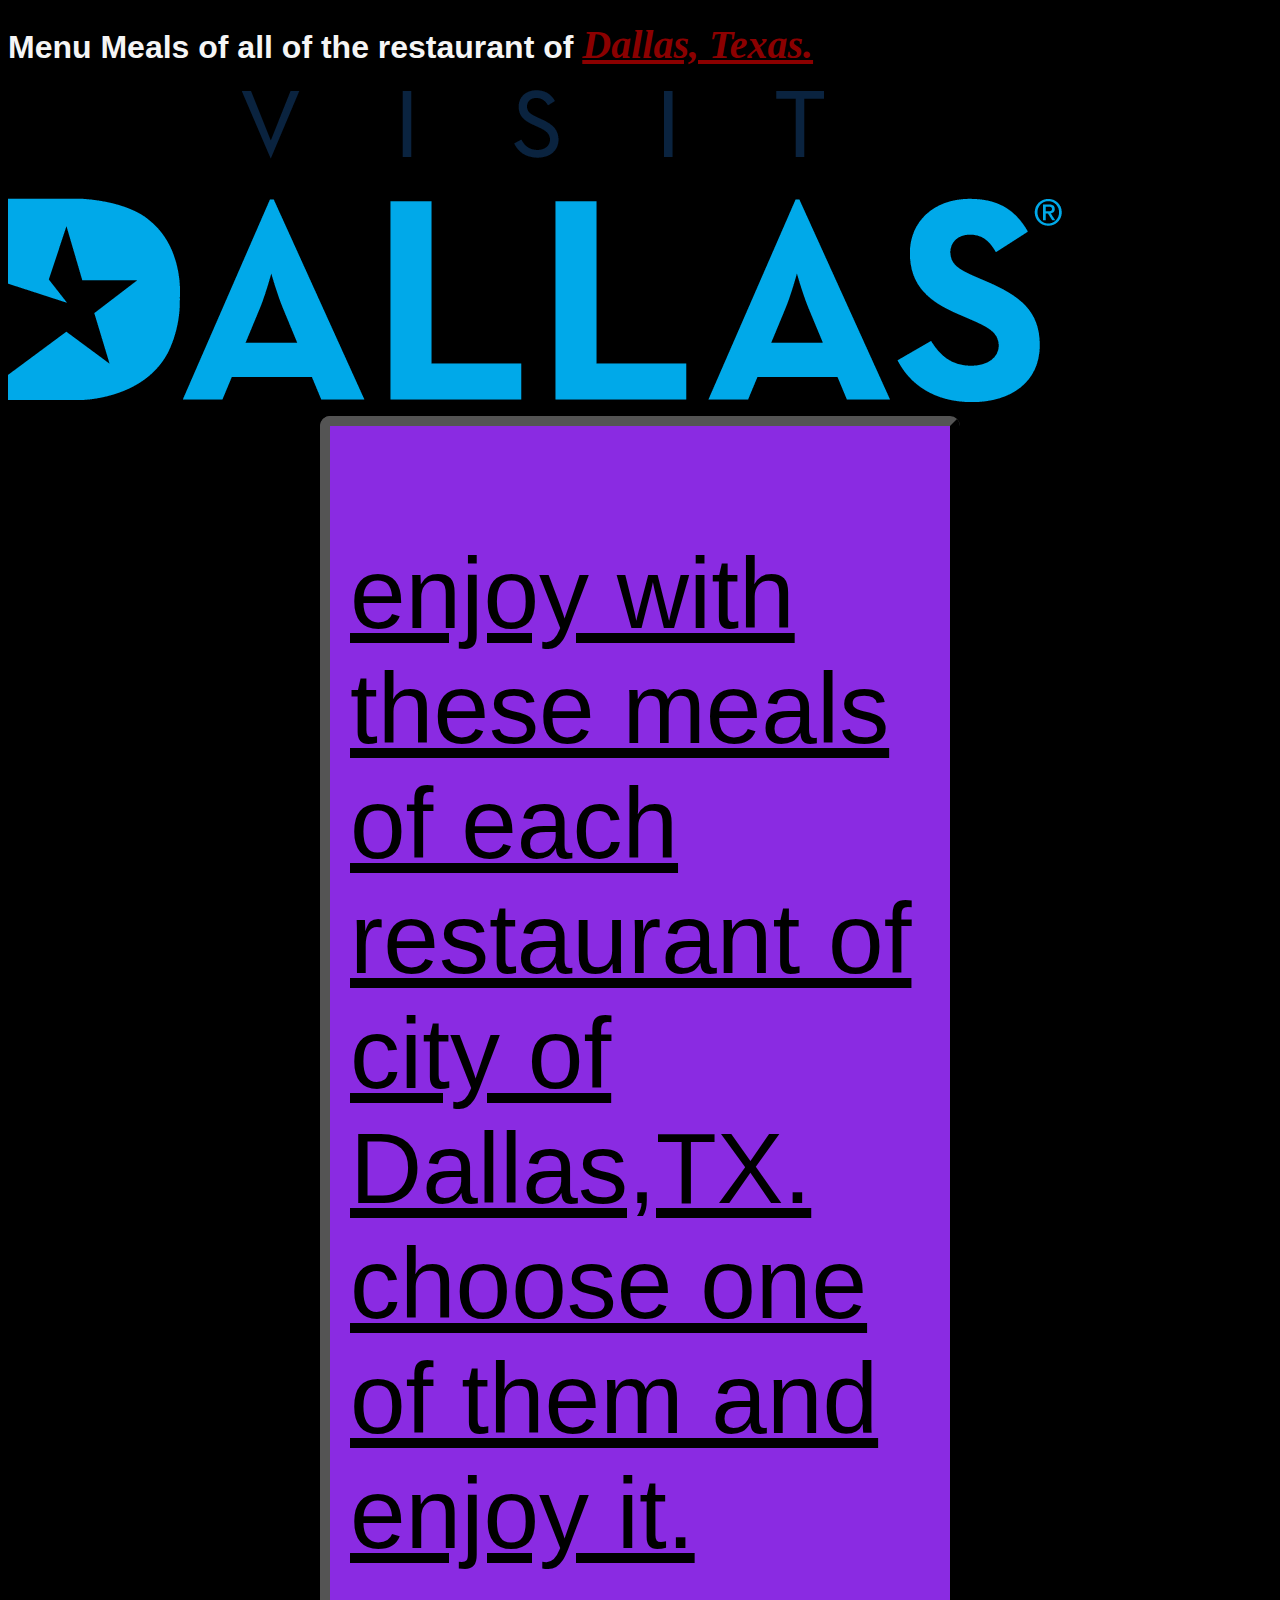
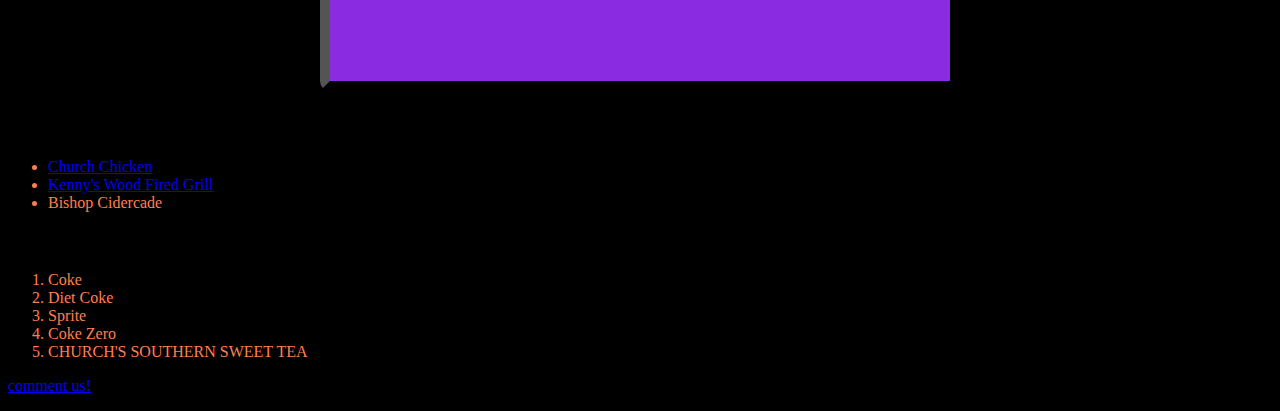
<file: 1. Introduccion a html/index.html>
<!DOCTYPE html> <!--etiquetando que la pagina sera formato HTML-->
<html lang="en"> <!---inicializacion de la pagina html-->
    <head> <!--etiqueta donde se escribe informacion de la pagina-->
        <title>First Page Web</title><!---se asigna nombre de la pagina para la pestaña del buscador-->
        
        <link rel="stylesheet" href="style.css"> <!--vinculando un archivo con la etiqueta <link> y el atributo "rel" especifica que tipo de documento se relacionara con la pagina web que es "stylesheet" que significa "hoja de cascada" para diseño de la pagina y href="para asignar la direccion de la carpeta del archivo del archivo" o url del mismo-->

        <link rel="icon" href="images\favicon.png"> <!--vinculando con la etiqueta <link> un archivo especificando con el atributo "rel" que va ser icono de la pestaña de la pagina y con el atributo "href" especificando la direccion del archivo-->
    </head> 
    
    <body> <!--apertura del cuerpo de la pagina-->
        <h1 class="intro">Menu Meals of all of the restaurant of <span class="title">Dallas, Texas.</span></h1> <!--declaracion de titulo con <h1> y asignando estilo con el contenedor <span> que sirve como contenedor de diseño para texto--> 
        
    <!--
    1. con la etiqueta <img> se asigna imagenes desde la web o directorio de carpetas, le atributo "src" se asigna la direccion url o directorio del archivo donde esta la imagen.
    2. el atributo "alt" sirve para cuando la imagen no puede ser resolucionada por el navegador, se mostrara un texto de remplazo.
    3. el atributo "title" sirve para mostrar una descripcion en la imagen en el momento que el mouse o cursor apunta a la imagen. -->
        <img src="images\VisitDallas.png" alt=" Visit Dallas Logo" title="Dallas, TX, Where the behavior never sleeps">
        
        <div class="text">     
            <p class="paragraph">
                enjoy with these meals of each restaurant of city of Dallas,TX. 
                choose one of them and enjoy it.
            </p>
        </div>
        <h2>Choose one of our Restaurants and enjoy the Menus of them.</h2> <!--subtitulo-->
        
        <!--Listas Desordenadas son las listas que no tienen un numero consecutivo, solamente se muestran por puntos-->
        <ul>
            <!--el atributo target sirve para abrir el enlace ya sea en la misma pestaña o en otra, 
            ai ponemos _self se abrira en la misma pestaña y si ponemos  _blank se abrira en otra pestaña-->
            <!-- El Atributo "title" sirve para dar una descripcion al apuntar con el mause a una propiedad de la pagina-->
            <li><a href="church_chicken_index.html" target="_self" title="Church chicken Restaurant">Church Chicken</a></li>
            <li><a href="Kenny_Wood_index.html" target="_blank" title="Kenny's Wood Fired Grill Restaurant" >Kenny's Wood Fired Grill</a></li>
            <li>Bishop Cidercade</li>
        </ul>

        <h3>Drinks</h3> <!--Subtitulos-->
        <!--listas Ordenadas, en este etiqueta las listas son numeradas consecutivamente-->
        <ol>
            <!--en las listas se asigna enlaces con la 
            etiqueta A y despues href que significa hyper
            reference y asignamos el enlace externo de internet-->
            <li>Coke</li>
            <li>Diet Coke</li>
            <li>Sprite</li>
            <li>Coke Zero</li>
            <li>CHURCH'S SOUTHERN SWEET TEA</li>
        </ol>

        <p><a href="form.html">comment us!</a></p>
    </body>
</html> <!--finalizacion de la pagina html-->
</file>
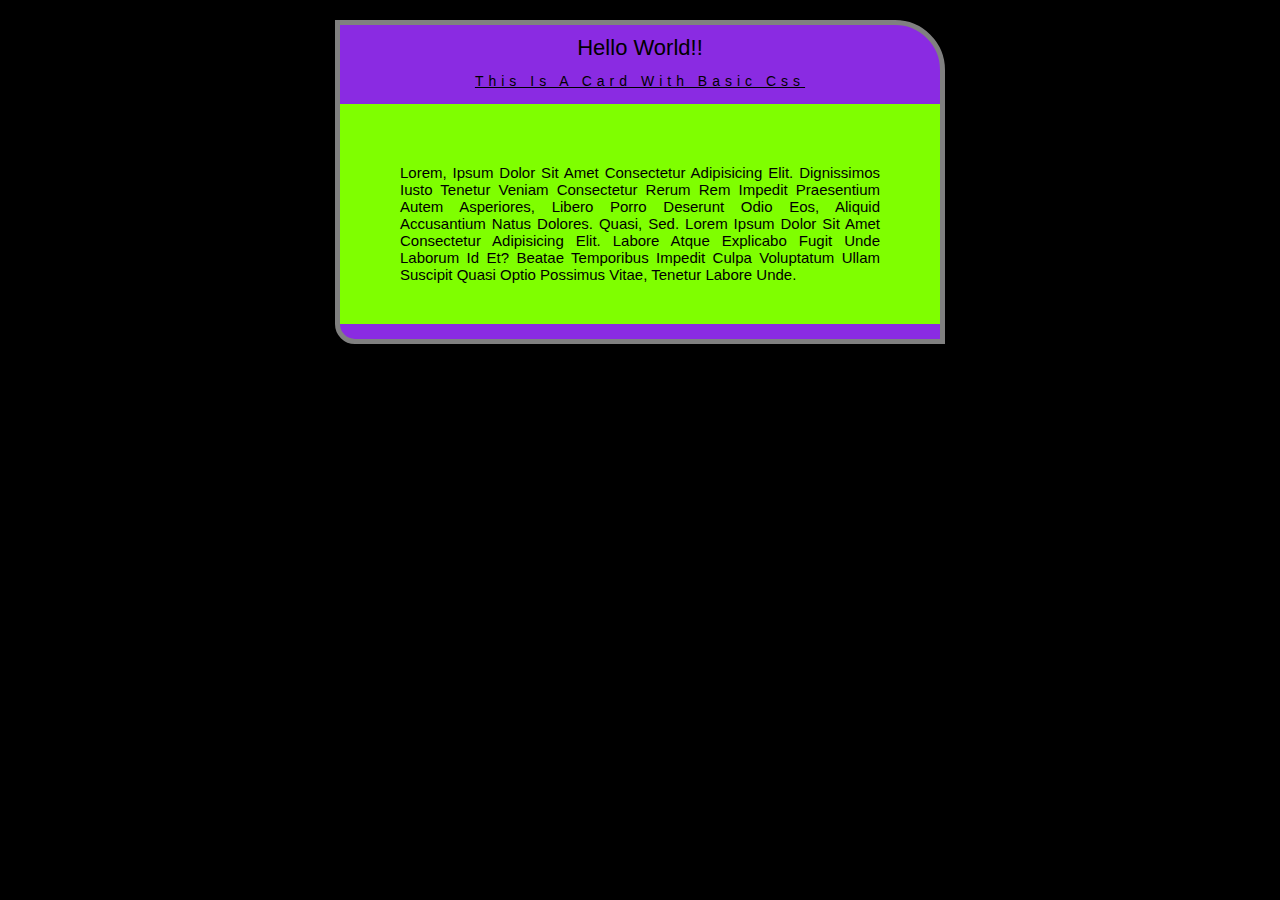
<file: 3. Tarjeta simple en css/index.html>
<!DOCTYPE html>
<html lang="en">
<head>
    <title>Card</title>
    <link rel="stylesheet" href="styles.css">
    <link rel="icon" href="#">
</head>
<body>
    <div class="card">
        <h1 class="title">Hello World!!</h1>
        <h2 class="subtitle">This is a card with basic css</h2>
        <p class="first-paragraph"> Lorem, ipsum dolor sit amet consectetur adipisicing elit. Dignissimos iusto tenetur veniam consectetur rerum rem impedit praesentium autem asperiores, libero porro deserunt odio eos, aliquid accusantium natus dolores. Quasi, sed. Lorem ipsum dolor sit amet consectetur adipisicing elit. Labore atque explicabo fugit unde laborum id et? Beatae temporibus impedit culpa voluptatum ullam suscipit quasi optio possimus vitae, tenetur labore unde.
        </p>
    </div>
</body>
</html>
</file>
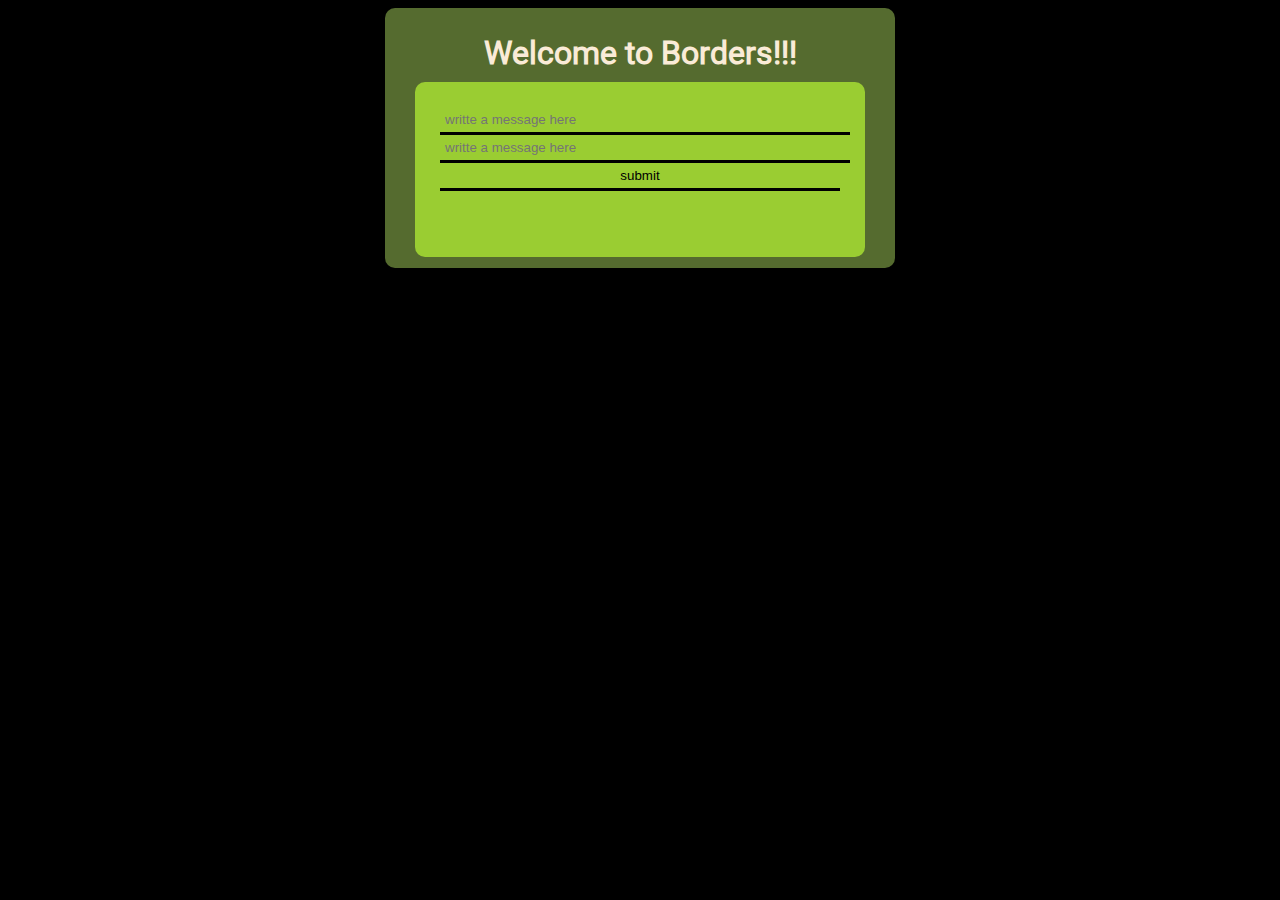
<file: 2. Introduccion a css/Bordes/index.html>
<!DOCTYPE html>
<html lang="en">
<head>
    <title>Bordes</title>
    <link rel="stylesheet" href="style.css">
    <link rel="stylesheet" href="fonts.css">
</head>
<body>
    <div class="apartado1">
        <h1 class="titulo">Welcome to Borders!!!</h1>
            <form action="#" class="forms">
                <input type="text" class="inputs1" placeholder="writte a message here">
                <input type="text" class="inputs1" placeholder="writte a message here">
                <input type="button" value="submit" class="inputs1">
            </form>
    </div>
</body>
</html>
</file>
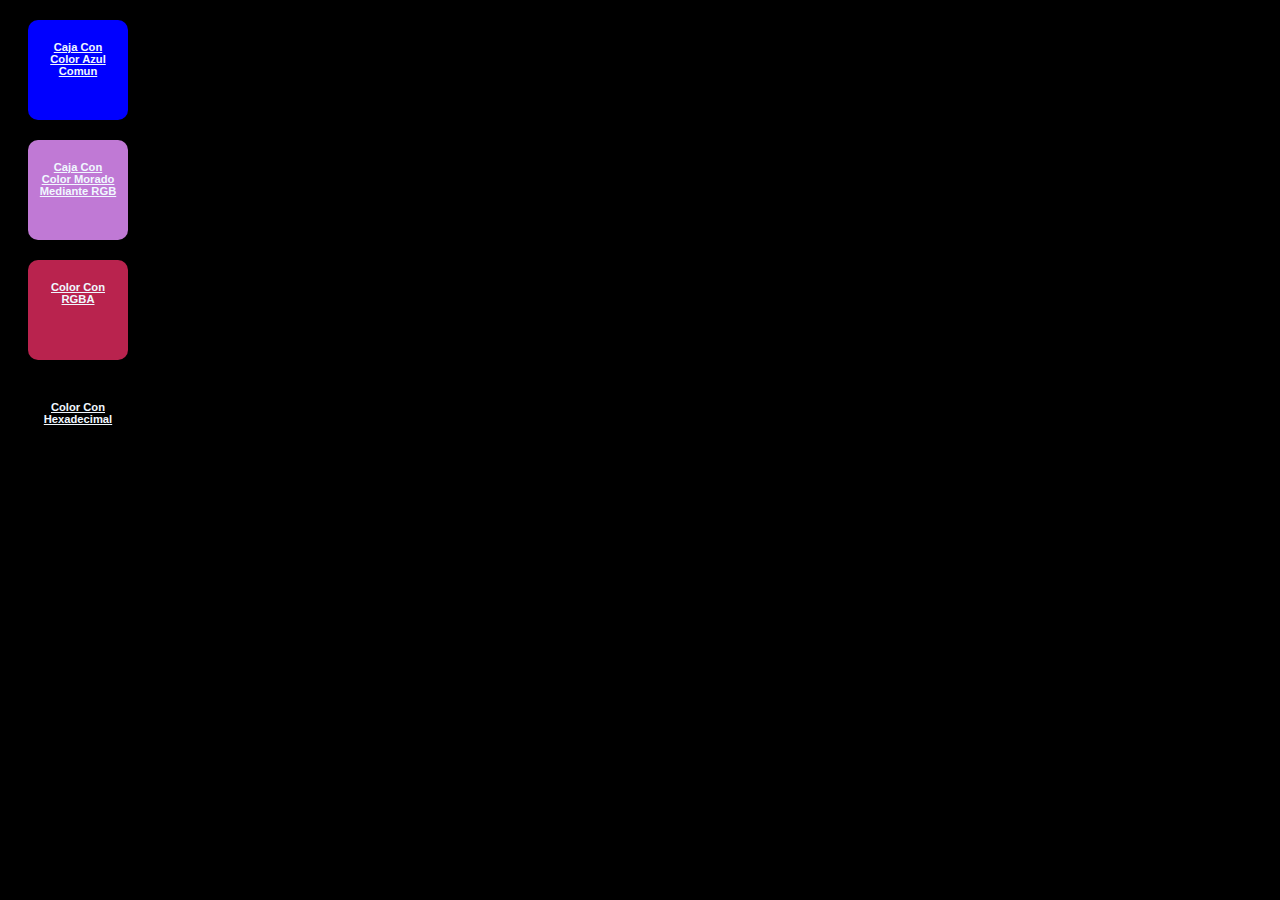
<file: 2. Introduccion a css/colores/index.html>
<!DOCTYPE html>
<html lang="en">
<head>
    <title>Colores</title>
    <link rel="stylesheet" href="style.css">
</head>
<body>
    <div class="box"><p class="title">caja con color azul comun</p></div>
    <div class="box1">
        <p class="title">caja con color morado mediante RGB</p>
    </div>
    <div class="box2">
        <p class="title">color con RGBA</p>
    </div>
    <div class="box3">
        <p class="title">color con hexadecimal</p>
    </div>
</body>
</html>
</file>
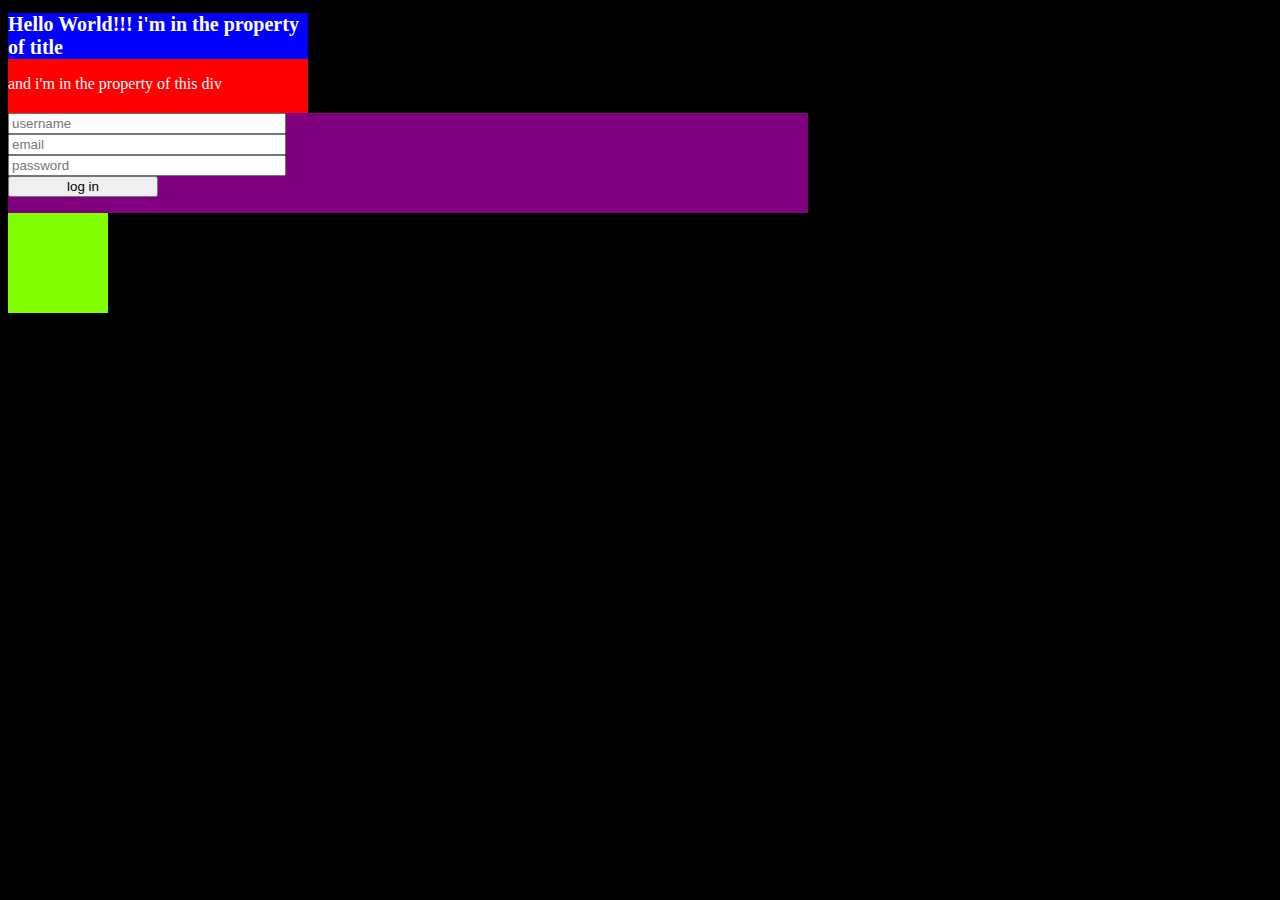
<file: 2. Introduccion a css/Modelo de caja/index.html>
<!DOCTYPE html>
<html lang="en">
<head>
    <title>Box Model</title>
    <link rel="stylesheet" href="styles.css">
    <link rel="icon" href="favicon16x16.png">
</head>
<body>
    <div class="caja1">
        <h1 class="title1">Hello World!!! i'm in the property of title</h1>
        <p> and i'm in the property of this div</p>
    </div>

    <div class="caja2">
        <form>
        <input type="text" class="in1" placeholder="username" required>
        <input type="email" class="in2" placeholder="email" required>
        <input type="password" class="in3" placeholder="password" required>
        <input type="submit" class="in4" value="log in">
        </form>
    </div>
    <div class="caja3">
    </div>
</body>
</html>
</file>
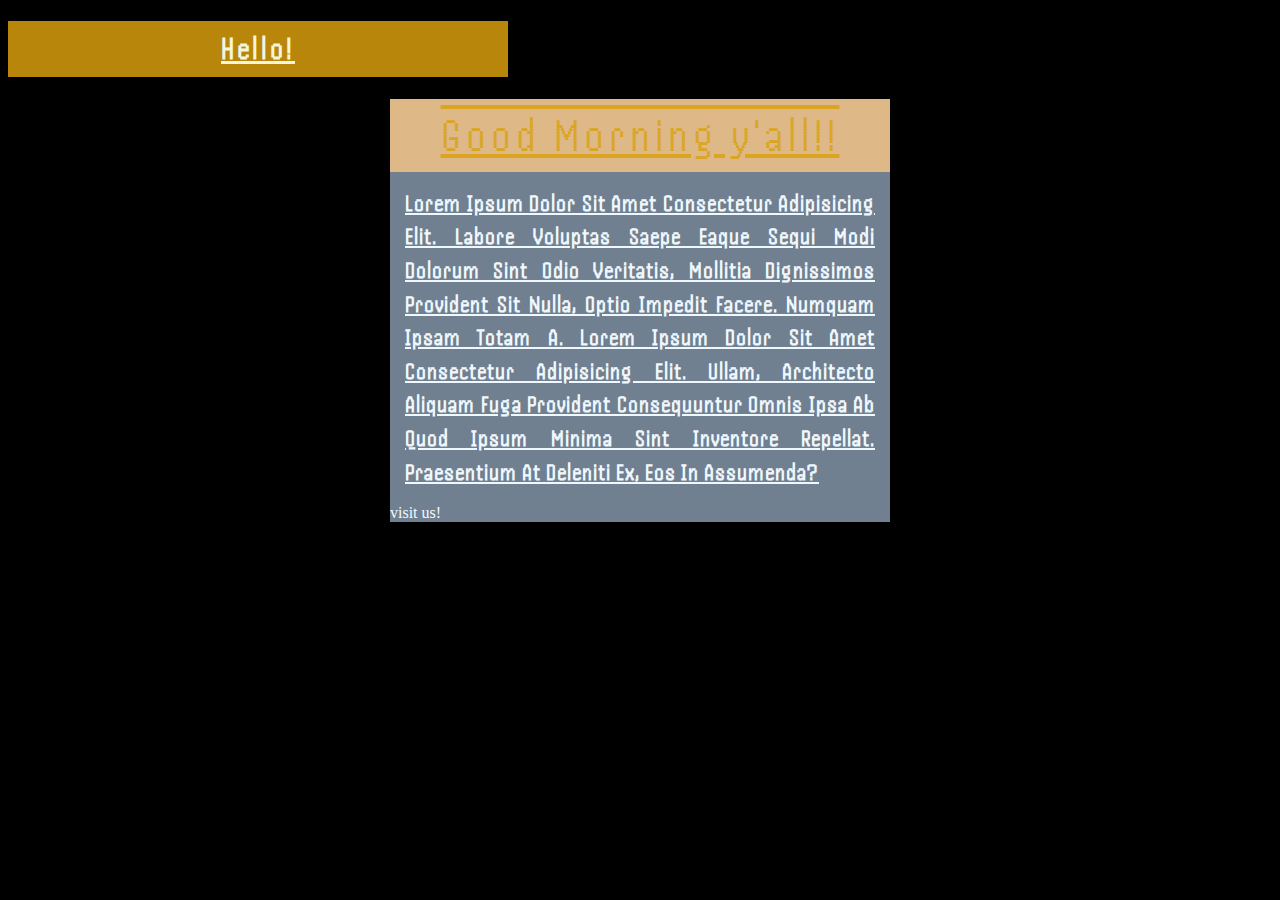
<file: 2. Introduccion a css/propiedades de fuentes de texto/index.html>
<!DOCTYPE html>
<html lang="en">
<head>
    <title>Propiedades de texto</title>
    <link rel="stylesheet" href="style.css">
    <link rel="stylesheet" href="fonts.css">
</head>
<body>
    <div class="apartado1">
        <h1 class="titulo1">Hello!</h1>
    </div>
<div class="apartado2">
    <h1 class="titulo2">Good Morning y'all!!</h1>
    <p class="text2">
        Lorem ipsum dolor sit amet consectetur adipisicing elit. Labore voluptas saepe eaque sequi modi dolorum sint odio veritatis, mollitia dignissimos provident sit nulla, optio impedit facere. Numquam ipsam totam a.
        Lorem ipsum dolor sit amet consectetur adipisicing elit. Ullam, architecto aliquam fuga provident consequuntur omnis ipsa ab quod ipsum minima sint inventore repellat. Praesentium at deleniti ex, eos in assumenda?   
    </p>
    <a href="#">visit us!</a>
</div>    
</body>
</html>
</file>
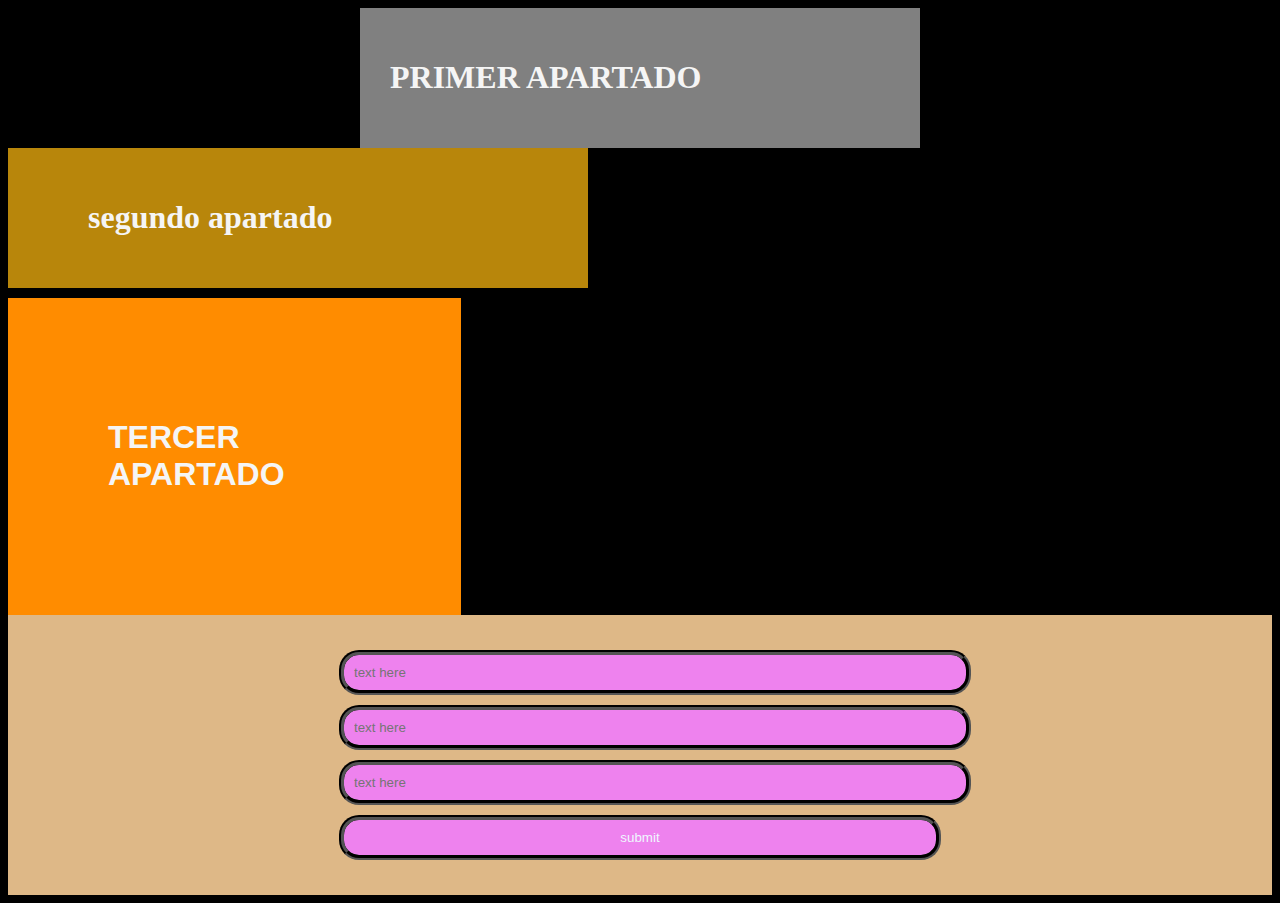
<file: 2. Introduccion a css/Relleno y Margen/index.html>
<!DOCTYPE html>
<html lang="en">
<head>
    <title>Padding and Margin</title>
    <link rel="stylesheet" href="style.css">
</head>
<body>
    <div class="box1">
        <h1>primer apartado</h1>
    </div>
    <div class="box2">
        <h1>segundo apartado</h1>
    </div>
    <div class="box3">
        <h1>tercer apartado</h1>
    </div>
    <form action="#" class="formulario">
        <input type="text" class="formulario_input" placeholder="text here">
        <input type="text" class="formulario_input" placeholder="text here">
        <input type="text" class="formulario_input" placeholder="text here">
        <input type="button" value="submit" class="formulario_input">
    </form>
</body>
</html>
</file>
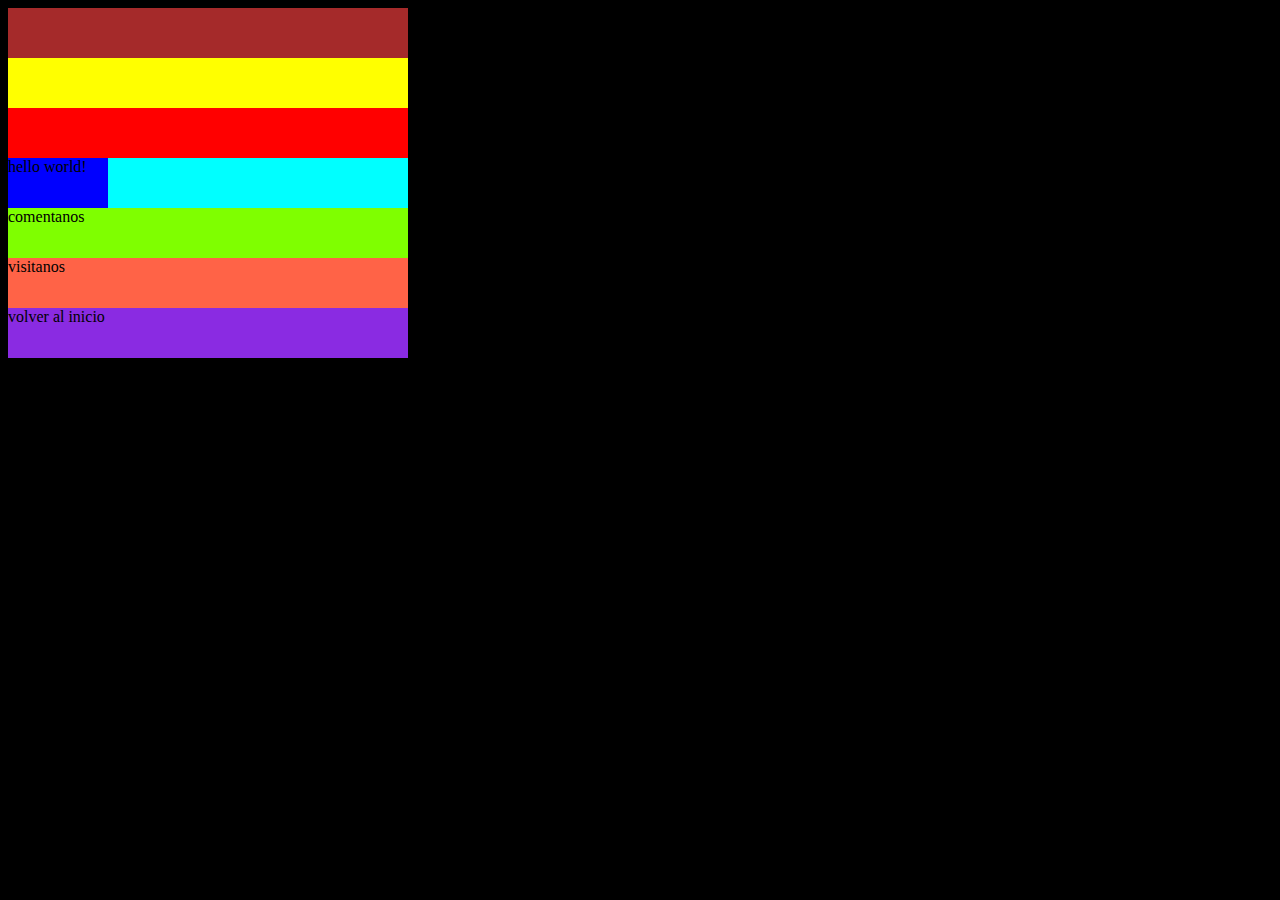
<file: 2. Introduccion a css/Selectores Basicos/index.html>
<!DOCTYPE html>
<html lang="en">
<head>
    <title>Selectores</title>
    <link rel="stylesheet" href="style.css">
</head>
<body>
    <div></div>
    <div class="division"></div>
    <div id="greeting"></div>
    <div class="menu">
        <p class="menu">hello world!</p>
    </div>

    <div id="id1">comentanos</div>
    <div id="id2">visitanos</div>
    <div id="id3">volver al inicio</div>

</body>
</html>
</file>
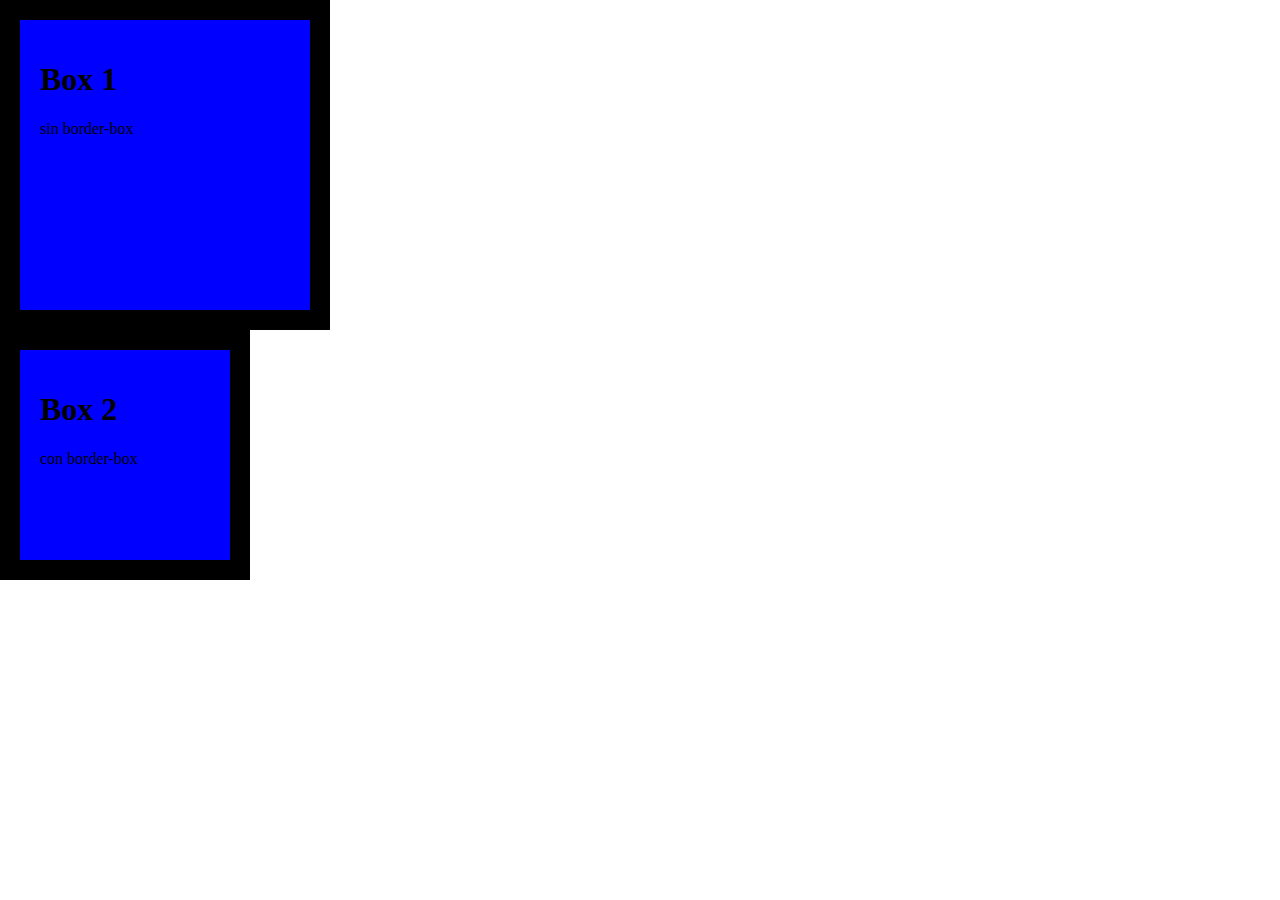
<file: 2. Introduccion a css/Tamaño de caja(Box Sizing)/index.html>
<!DOCTYPE html>
<html lang="en">
<head>
    <title>Box Sizing</title>
    <link rel="stylesheet" href="style.css">
</head>
<body>
    <div class="box box-one">
        <h1 class="box_title1">Box 1</h1>
        <p>sin border-box</p>
    </div>
    <div class="box box-two">
        <h1 class="box_title2">Box 2</h1>
        <p>con border-box</p>
    </div>
</body>
</html>
</file>
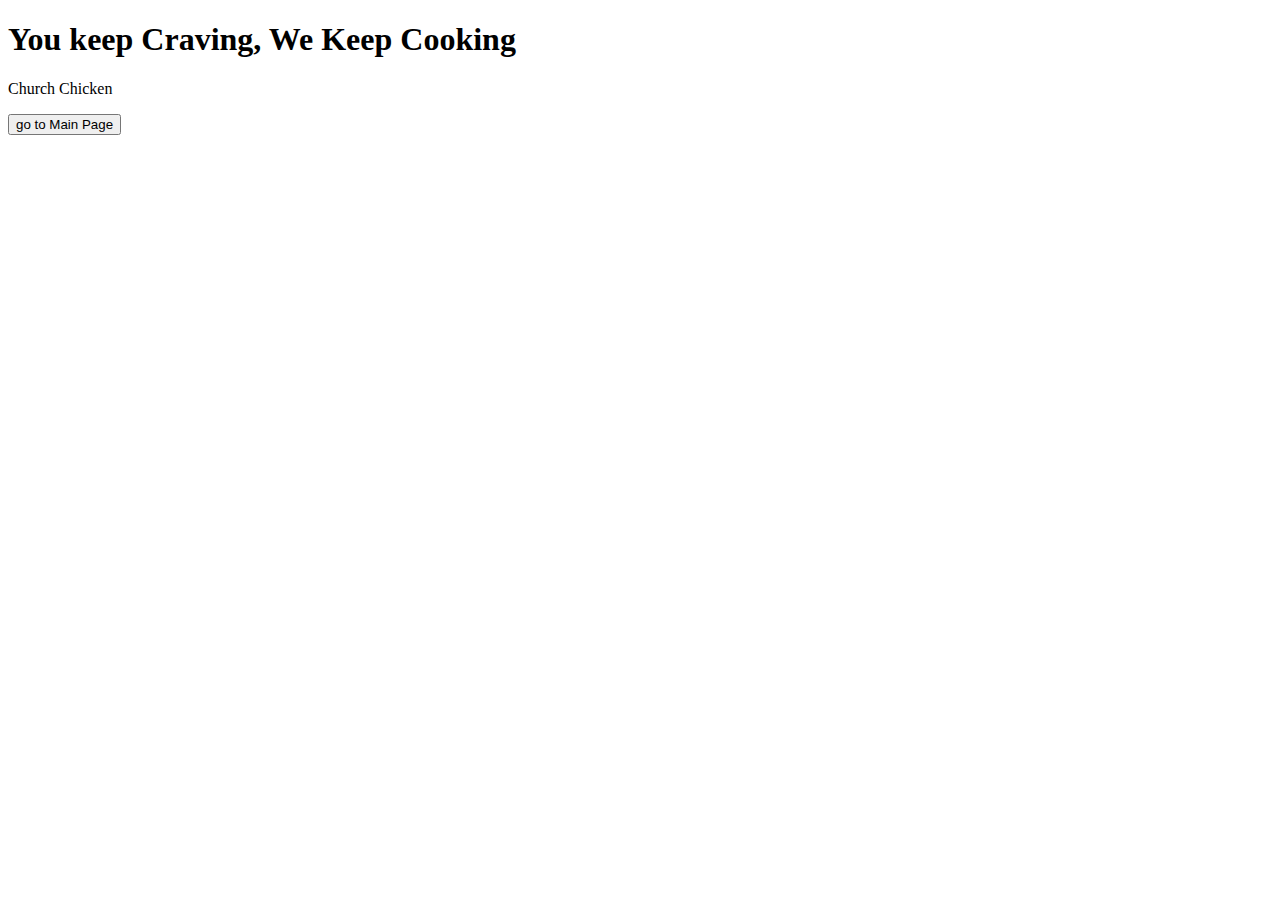
<file: 1. Introduccion a html/church_chicken_index.html>
<!DOCTYPE html>
<html>
    <head>
        <title>Church Chicken</title>
    </head>
    <body>
        <h1>You keep Craving, We Keep Cooking</h1>
        <p>Church Chicken</p>
        <a href="index.html"><button>go to Main Page</button></a>
    </body>
</html>
</file>
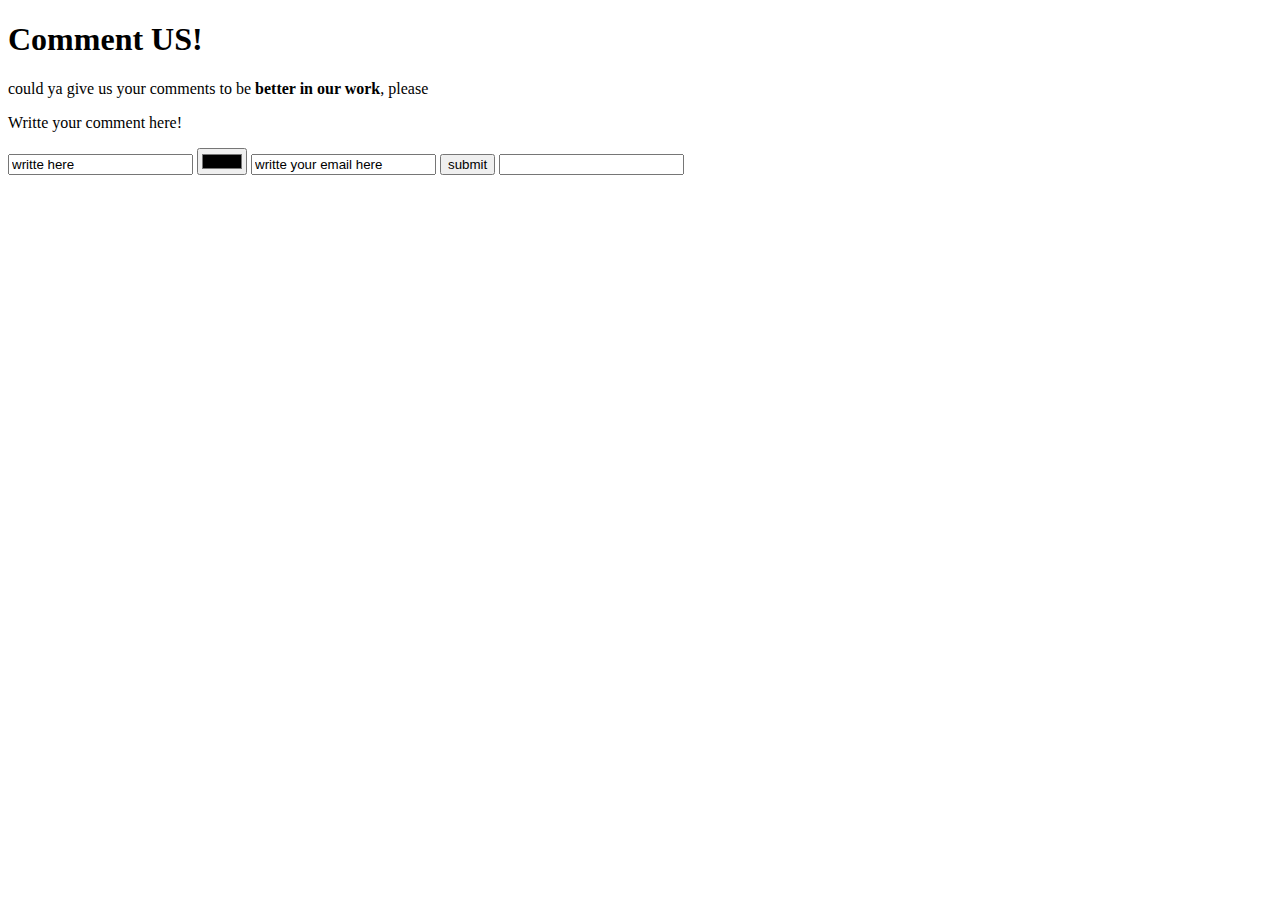
<file: 1. Introduccion a html/form.html>
<!DOCTYPE html>
<html lang="en">
    <head>
        <title>Form</title>
    </head>
    <body>
        <h1>Comment US!</h1>
        <p>could ya give us your comments to be <b>better in our work</b>, please</p>
        
        <!--el atributo "Form" sirve para hacer la creacion de un formulario-->
        <form action="">
            <p>Writte your comment here!</p>
            <!--el atributo "input" sirve para escribir y enviar 
            distintos tipos de datos en formulario y hay distintos tipos de input para escribir en formulario-->
            <input type="text" value="writte here" required>
            <input type="color">
            <input type="email" value="writte your email here" required>
            <input type="submit" value="submit">
            <input type="password" required>
        </form>

    </body>
</html>
</file>
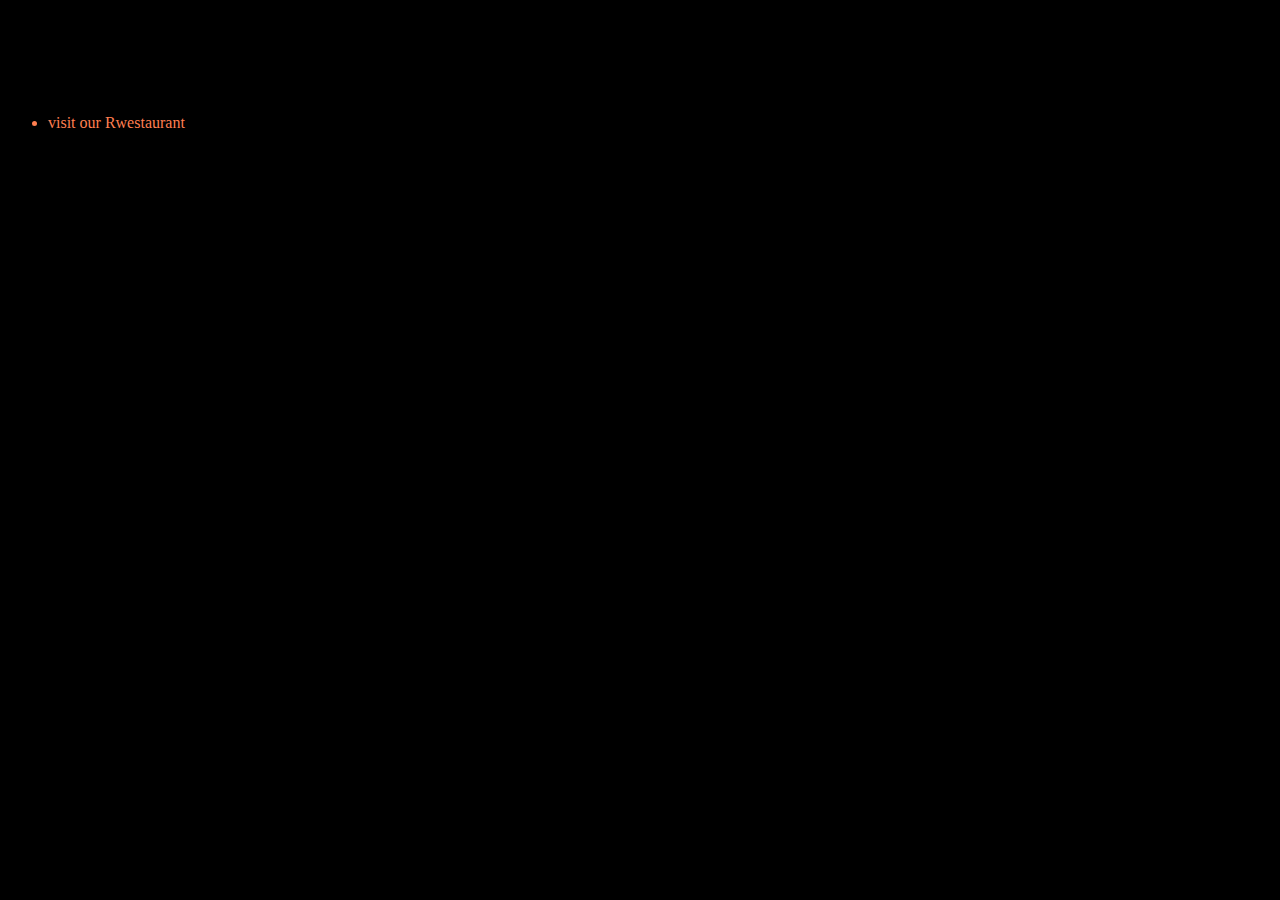
<file: 1. Introduccion a html/Kenny_Wood_index.html>
<!DOCTYPE html>
<html lang="en">
    <head>
        <title>
            Kenny's Wood
        </title>
        <!--el atributo link sirve para relacionar archivos a la pagina principal y el atributo rel sirve para indicar que la relacion con el archivo style.css se relacionara como un archivo de hoja de estilos-->
        <link rel="stylesheet" href="style.css">
    </head>

    <body>
        <h1>Kenny's Wood Fired Grill</h1>
        <p>Main page of the restaurant</p>

        <ul>
            <li>visit our Rwestaurant</li>
        </ul>

    </body>
</html>
</file>
<file: 1. Introduccion a html/style.css>
li{
    color:coral;
}

.title{
    font-family: 'Gill Sans';
    font-size: 40px;
    font-weight: bolder;
    font-style: oblique;
    text-decoration: underline;
    color: darkred;
    text-align: center;
}

.text{
    margin: auto;
    margin-top: 10px;
    width: 600px;
    background-color: blueviolet;
    padding: 10px 0 10px 20px;
    border-style:outset;
    border-width: 10px;
    border-color: black;
    border-radius: 10px;
}

body{
    background-color: black;
}

.intro{
    font-family: sans-serif;
    color:whitesmoke;
}

.paragraph{
    font-family: sans-serif;
    font-size: 100px;
    text-decoration: underline;
}
</file>
<file: 3. Tarjeta simple en css/styles.css>
body{
    background-color: black; /*asignamos el color negro a toda la pagina*/
}
.card{
    background-color:blueviolet; /*asignacion del color del elemento de clase card*/
    width: 600px; /*tamaño de ancho del elemento*/
    margin: auto; /*margen centrado del elemento*/
    margin-top: 20px; /*margen separado de la parte de arriba del elemento*/
    border-style:solid; /*asignacion de borde del elemento de estilo solido*/
    border-width: 5px; /*asignacion del tamaño del borde*/
    border-color:gray; /*color del borde*/
    border-bottom-left-radius:20px; /*redondeo del borde de abajo del elemento hacia la izquierda*/
    border-top-right-radius: 50px; /*redondeo del borde del elemento de arriba hacia la izquierda*/
}

.first-paragraph, .title, .subtitle{
    font-family: sans-serif; /*tipografia del texto del titulo, subtitulo y el parrafo*/
    color:black; /*color de los textos*/
    text-align: center; /*alineacion de los textos*/
    text-transform: capitalize; /*agregar estilo de texto capitalizado osease mayusculas y minusculas*/
}

.title{
    padding-top: 10px; /*asignacion relleno de la parte de arriba del elemento y el borde*/
    font-size: 22px; /*tamaño del titulo*/
    font-weight: 100; /*asignacion de negrita del titulo*/
    margin: 0; /*cero margen de separacion entre el titulo y los demas elementos*/
}

.subtitle{
    font-size: 14px; /*tamaño del texto*/
    font-weight: 100; /*tamaño de la negrita del texto*/
    letter-spacing: 5px; /*espciado de las letras del subtitulo*/
    text-decoration: underline; /*asignacion de decoracion del texto con subrayado abajo del texto*/
}

.first-paragraph{
    font-size: 15px; /*tamaño del texto*/
    padding: 60px; /*asignacion de relleno entre el texto y el elemento*/
    background-color:chartreuse; /*asignacion del color del elemento*/
    text-align:justify; /*asignando justificado al texto del parrafo*/
    height: 100px;
}

.borders{
    text-align: center;
    background-color: red;
    color: aliceblue;
    height: 400px;
    width: 400px;
    padding: 5px;
    margin-top: 10px;
    border-top:5px solid yellow;
    border-bottom: 5px solid blue;
    border-left: 5px solid grey;
    border-right: 5px solid purple;
    border-bottom-left-radius: 20px;
    border-top-right-radius: 20px;
}
</file>
<file: 2. Introduccion a css/Bordes/style.css>
body{
    background-color: black;
}

.titulo{
    font-family: "Roboto";
    color: antiquewhite;
    margin-bottom:10px ;
    text-align: center;
}

.apartado1{
    background-color: darkolivegreen;
    height: 250px;
    width: 500px;
    margin: auto; /*margen centrado del elemento*/
    border-width: 5px; /*tamaño del borde*/
    border-style: solid; /*estilo de borde*/
    border-color: transparent; /*color de borde*/
    border-radius: 10px; /*redondeado del borde*/
}

.forms{
    background-color: yellowgreen;
    padding: 20px;
    width: 80%;
    height: 50%;
    margin: auto;
    border-width: 5px;
    border-style: solid;
    border-color: transparent;
    border-radius: 10px;
}

.inputs1{
    width: 100%;
    padding: 5px;
    margin: auto;
    border: none;
    background: transparent;
    border-bottom: 3px solid black;
}
</file>
<file: 2. Introduccion a css/Bordes/fonts.css>
@font-face {
    font-family: "Roboto";
    src: url(Roboto/Roboto-Regular.ttf) format('truetype');
    font-weight: 200;
}
</file>
<file: 2. Introduccion a css/colores/style.css>
body{
    background-color: black;
}
.box{
    box-sizing: border-box;
    border-width: 10px;
    border-style: solid;
    border-color: transparent;
    border-radius: 10px;
    width: 100px;
    height: 100px;
    background-color: blue;
    margin: 20px;
}

.title{
    font-family: sans-serif;
    font-size:70%;
    font-weight: 900;
    font-style: normal;
    text-align: center;
    text-decoration: underline;
    color: aliceblue;
    text-transform: capitalize;
}

.box1{
    box-sizing: border-box;
    border-width: 10px;
    border-style: solid;
    border-color: transparent;
    border-radius: 10px;
    width: 100px;
    height: 100px;
    background-color:rgb(192, 121, 213);
    margin: 20px;
}

.box2{
    box-sizing: border-box;
    border-width: 10px;
    border-style: solid;
    border-color: transparent;
    border-radius: 10px;
    width: 100px;
    height: 100px;
    background-color:rgba(231, 44, 97, 0.8);
    margin: 20px;
}

.box3{
    box-sizing: border-box;
    border-width: 10px;
    border-style: solid;
    border-color: transparent;
    border-radius: 10px;
    width: 100px;
    height: 100px;
    background-color:(#ef0000);
    margin: 20px;
}


/*TIPOS DE COLORES:
RGB: RED, GREEN & BLUE tiene 255 tipos de colores en cada uno de sus colores principales que son rojo, verde y azul por lo que exiten en total 16, 777 tipos de combinaciones con estos tres colores prncipales.
*/
</file>
<file: 2. Introduccion a css/Modelo de caja/styles.css>
body{
    background-color: black; /*color de fondo del cuerpo de la pagina*/
    color: white; /*color del texto del cuerpo de la pagina*/
}

.caja1{
    background-color: red; /*color del fondo del elemento*/
    width: 300px; /*ancho del elemento*/
    height: 100px; /*altura del elemento*/
}

.caja2{
    background-color: purple; /*color del fondo del elemento*/
    width: 800px; /*ancho del elemento*/
    height: 100px; /*altura del elemento*/
}

.caja3{
    background-color: chartreuse; /*color del fondo del elemento*/
    width: 100px; /*ancho del elemento*/
    height: 100px; /*altura del elemento*/
}   

.title1{
    background-color: blue; /*color del fondo del elemento*/
    width: 300px; /*ancho del elemento*/
    font-family: "Cambria"; /*tipografia del texto del titulo*/
    font-size: 20px; /*tamaño del titulo*/
}

/*aplicando ancho al formulario e inputs*/
form{
    width: 300px; /*ancho del formulario*/
}

.in4{
    width: 50%;/*50% de ancho del boton*/
}

.in1, .in2, .in3{
    width: 90%; /*90% de ancho de los inputs*/ 
    /*----------nota--------*/
    /*si el formulario donde estan los inputs es mas grande o mas pequeño,
    el 90% de ancho de los inputs se ampliara al tamaño del ancho del form, 
    por lo que el tamaño sera 90% grande o pequeño dependiendo del elemento 
    en el que esta asignado*/
}
</file>
<file: 2. Introduccion a css/propiedades de fuentes de texto/style.css>
body{
    /*color del cuerpo de la pagina en color negro*/
    background-color: black; 
}

a{
    color: aliceblue; /*color de texto del hypervinculo*/
    font-family: Impact; /*tipografia del texto del hypervinculo*/
    text-decoration: none; /*subrayado del texto*/
}

.apartado1{
    /*color de la etiqueta div con nombre "apartado1"*/
    background-color: darkgoldenrod;
    /*tamaño del ancho del elemento*/
    width: 500px;
}

.titulo1{
    color: beige; /*color del texto*/
    font-family: "Handjet"; /*tipografias de texto*/
    font-size: 200%; /*tamaño del texto*/
    font-weight:700; /*cantidad de grosor o negrita del texto*/
    font-style: normal;/*inclinado o cursiva del texto*/
    text-align: center; /*alineacion del texto*/
    text-decoration: underline; /*subrayado de texto*/
    text-transform: capitalize;/*capitalizar, convertir en mayuscula o minuscula el texto*/
    letter-spacing: 3px; /*espaciado entre las letras del texto*/
    padding: 10px;
}

.apartado2{
    background-color: slategrey; /*color del elemento*/
    width: 500px; /*ancho del elemento*/
    margin: auto;
}

.titulo2{
    background-color: burlywood;
    width: 480px;
    text-align: center; /*alineacion del texto*/
    color:goldenrod; /*color del texto*/
    font-family: "Handjet"; /*tipografias del texto, si hay tipografias que tienen espacio como "Gill Sans", se le debe poner en comillas */
    font-size: 300%; /*tamaño del texto*/
    font-style: normal; /*inclinado o cursiva del texto*/
    letter-spacing: 5px; /*espaciado entre letras del texto*/
    font-weight: 200; /*cantidad de grosor o negrita al text*/
    text-decoration: overline underline; /*subrayado del texto hacia arriba*/
    padding: 10px;
    margin: 0;
}
.text2{
    color:aliceblue; /*color del texto*/
    font-family: "Handjet Bold"; /*tipografia del texto*/
    font-size: 150%; /*tamaño del texto*/
    font-weight: 900; /*cantidad de grosor del texto*/
    font-style: normal; /*tipo de inclinado o cursiva del texto*/
    text-align:justify; /*alineacion del texto*/
    text-decoration: underline; /*subrayado del texto hacia abajo*/
    text-transform: capitalize; /*conversion del texto a capitalizado, mayuscula o minuscula*/
    letter-spacing: 1px; /*espaciado entre letras del texto*/
    line-height: 1.4; /*espaciado entre lineas de texto*/
    padding: 15px;    
    margin: 0;
}
</file>
<file: 2. Introduccion a css/propiedades de fuentes de texto/fonts.css>
/*Declaracion de tipografias externas*/

@font-face {
    font-family: "Handjet";
    src: url(extern-tipografy/Handjet/static/Handjet-Regular.ttf) format("truetype");
    font-weight: 300;
}

@font-face {
    font-family: "Handjet Bold";
    src: url(extern-tipografy/Handjet/static/Handjet-Bold.ttf) format("truetype");
    font-weight: 900;
}
</file>
<file: 2. Introduccion a css/Relleno y Margen/style.css>
/*padding: es el relleno o espacio que se aplica  
eentre el contenido o texto y el borde del elemento*/

/*margen: la separacion que se aplica fuera del elemento de otros elementos*/

body{
    background-color: black;
}

.box1{ 
    background-color: gray;
    font-family: Impact;
    color: whitesmoke;
    text-transform: uppercase;
    width: 500px;
    padding: 30px;
    margin-bottom: 10px;
    margin: auto;
}

.box2{
    background-color: darkgoldenrod;
    font-family: "Calibri";
    color: whitesmoke;
    text-transform: lowercase;
    width: 500px;
    padding: 30px 0px 30px 80px;
    margin-bottom: 10px;
}

.box3{
    background-color: darkorange;
    font-family: sans-serif;
    color: whitesmoke;
    text-transform: uppercase;
    width: 20%;
    padding: 100px 100px;
}

.formulario{
    background-color: burlywood;
    padding: 30px;
}

.formulario_input{
    padding: 10px;
    margin: 5px 5px 5px 25%;
    width: 50%;
    border-style: groove;
    border-width: 5px;
    border-color: black;
    border-radius: 20px;
    background-color: violet;
    color: aliceblue;          ;
}
</file>
<file: 2. Introduccion a css/Selectores Basicos/style.css>
/*seleccion por elementos: escribimos una etiqueta para agregar estilo a todas las etiquetas que se llamen igual  
por ejemplo body y div*/
body{
    background-color: black;
}
div{
    background-color:brown;
    height: 50px;
    width: 400px;
}

/*seleccion de elementos mediante clases: se le asigna un nombre de clase mediante
el atributo "class" para asignarle estilos a una o a muchas etiquetas que tengan una clase en 
comun por ejemplo: todas las etiquetas que tengan la clase "menu" se modificaran al estilo asignado 
en la clase ".menu" en el archivo de estilos */
.division{
    background-color: yellow;
    height: 50px;
    width: 400px;
}

.menu{
    margin-top: 0;
    background-color: aqua;
    height: 50px;
    width: 400px;
}

p.menu{
    background-color: blue;
    width: 100px;
}

/*seleccion de elementos mediante id's: se le asigna un id a un elemento clave para asignarle diseño, 
ese mismo id no podra ser usdado por otro elemento de la pagina*/
#greeting{
    background-color: red;
    height: 50px;
    width: 400px;
    margin: 0;
}

#id1{
    background-color: chartreuse;
    height: 50px;
    width: 400px;
}

#id2{
    background-color: tomato;
    height: 50px;
    width: 400px;
}

#id3{
    background-color: blueviolet;
    height: 50px;
    width: 400px;
}
</file>
<file: 2. Introduccion a css/Tamaño de caja(Box Sizing)/style.css>
/*El atributo box-sizing: border-box se utiliza para ajustar cómo se calculan las dimensiones de un elemento. Al aplicarlo, el tamaño que se establece (por ejemplo, 100px de ancho y alto) incluye el contenido, los bordes y los rellenos (padding). Esto significa que los bordes y el padding no aumentarán el tamaño total del elemento, sino que se ajustarán dentro de los 100px especificados. En otras palabras, el ancho y el alto que defines serán las dimensiones finales del elemento, sin importar el grosor del borde o el tamaño del padding.*/

/*<----Diferencias entre border-box y content-box----->*/
/*
content-box(calculo predeterminado de css):
las medidas que uno le asigna al elemento, realmente se suman al contenido y no al elemento.
Por ejemplo, si defines un ancho de 100px y luego le aplicas un padding de 10px y un borde de 5px, el tamaño total del elemento será:
100px (contenido) + 10px (padding izquierdo) + 10px (padding derecho) + 5px (borde izquierdo) + 5px (borde derecho) = 130px de ancho total.
*/
/*
Border-Box: Con border-box, el tamaño total del ancho es 200px (porque ya incluye el padding y el borde). El cálculo interno sería:
Ancho del contenido: Ancho total − (Padding izquierdo + Padding derecho + Borde izquierdo + Borde derecho)
Ancho del contenido: 200px − (20px + 20px + 10px + 10px)
Ancho del contenido: 140px
*/

/* Con box-sizing: border-box, las dimensiones del contenido se ajustan automáticamente para que el tamaño total del elemento sea exactamente el que especificas, sin que el padding ni el borde aumenten el tamaño total.*/
body{
    margin: 0;
}

.box{
    background-color: blue;
    width: 250px;
    height: 250px;
}

.box-one{
    padding: 20px;
    border: 20px solid black;
}
.box-two{
    box-sizing: border-box;
    padding: 20px;
    border: 20px solid black;
}
</file>
